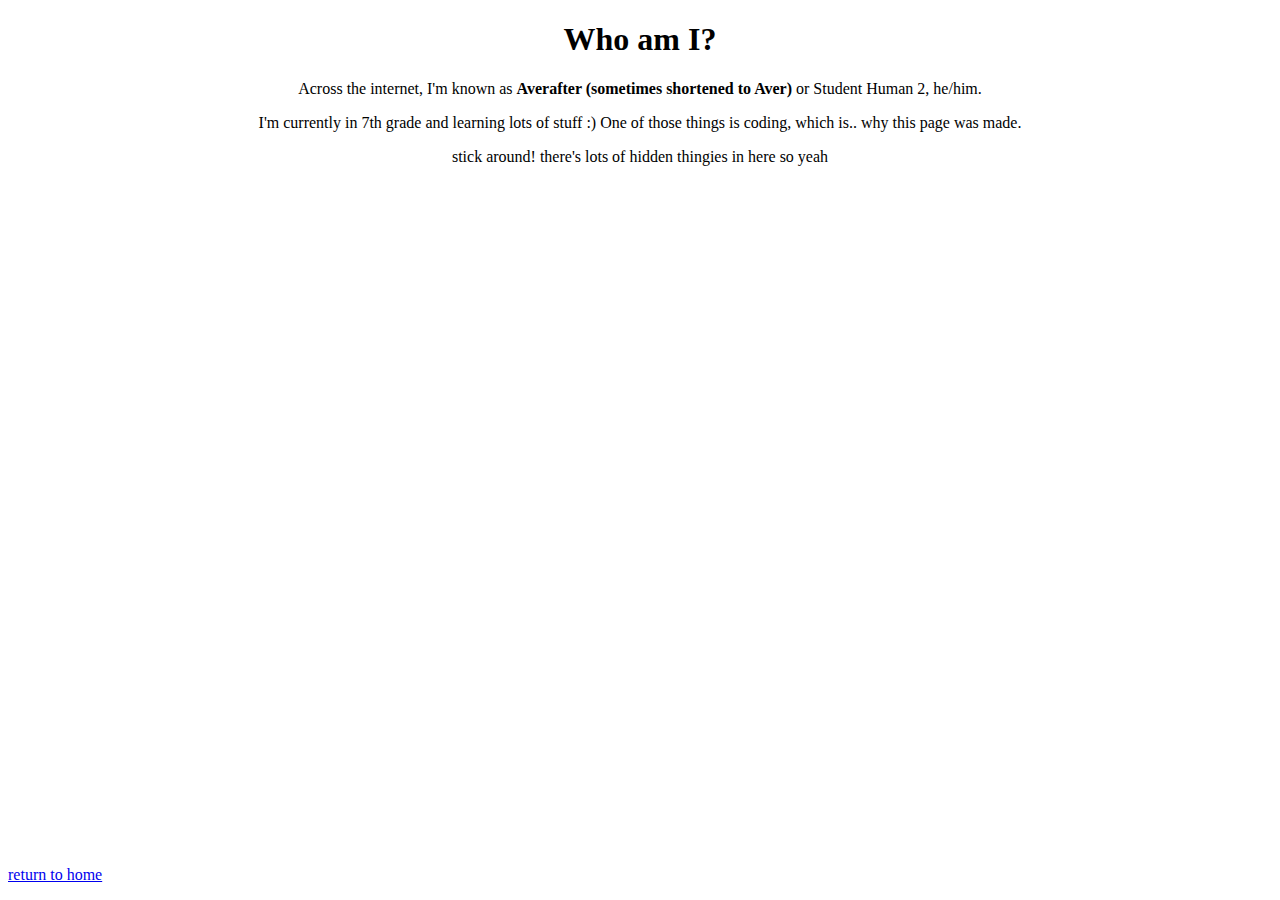
<file: about-me.html>
<!DOCTYPE html>
<html>
    <head>
        <body style="text-align: center;">
            <h1>Who am I?</h1>
            <p>Across the internet, I'm known as <b>Averafter (sometimes shortened to Aver)</b> or Student Human 2, he/him.</p>
            <p>I'm currently in 7th grade and learning lots of stuff :) One of those things is coding, which is.. why this page was made.</p>
            <p>stick around! there's lots of hidden thingies in here so yeah</p>

            <p style="position: absolute; bottom: 0; left: 1; text-align: left;"><a href="index.html">return to home</a></p>
        </body>
    </head>
</html>
</file>
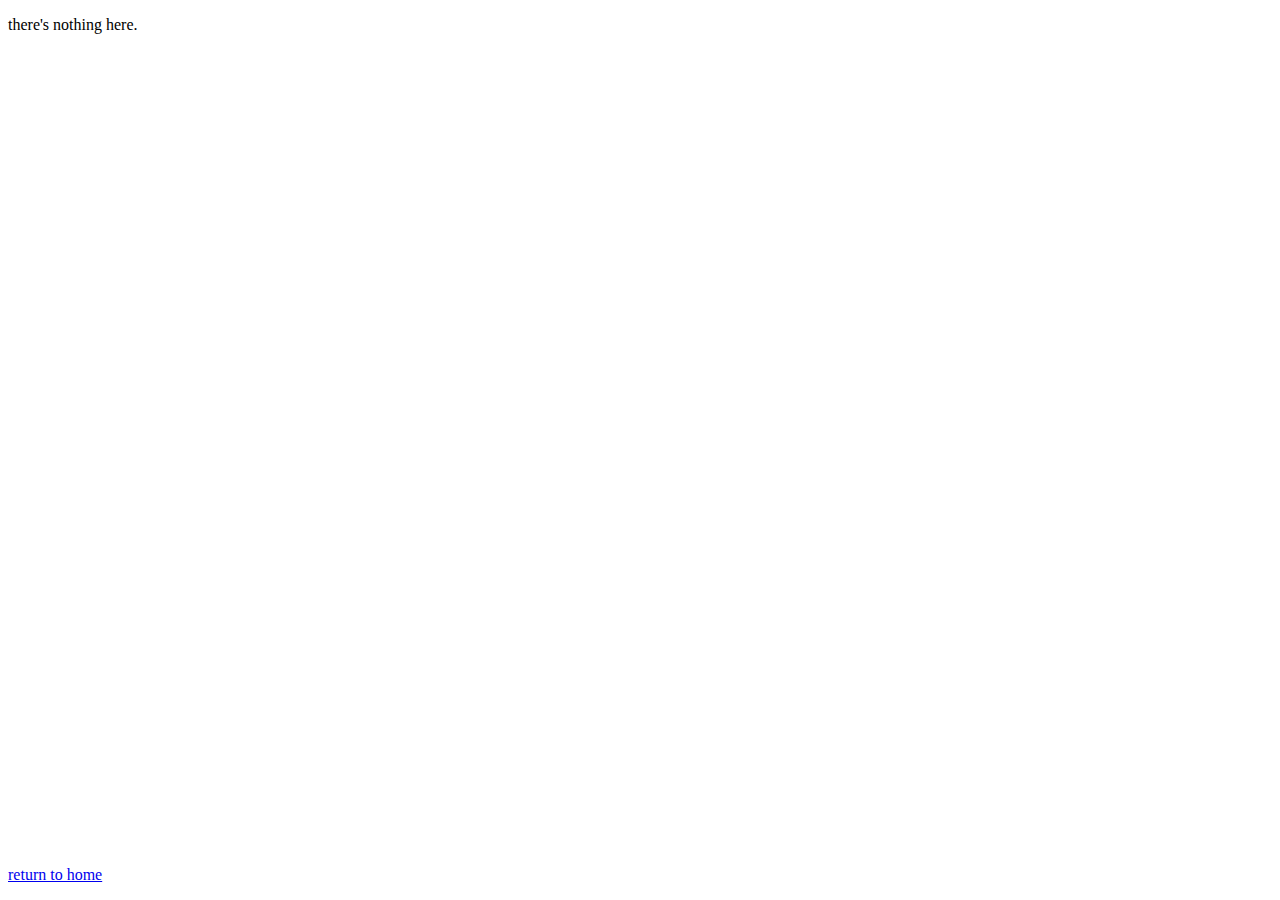
<file: nothing-page.html>
<!DOCTYPE html>
<html>
    <head>
        <body style="text-align: left;">
            <p>there's nothing here.</p>
            <p style="position: absolute; bottom: 0; left: 1; text-align: left;"><a href="index.html">return to home</a></p>
        </body>
    </head>
</html>
</file>
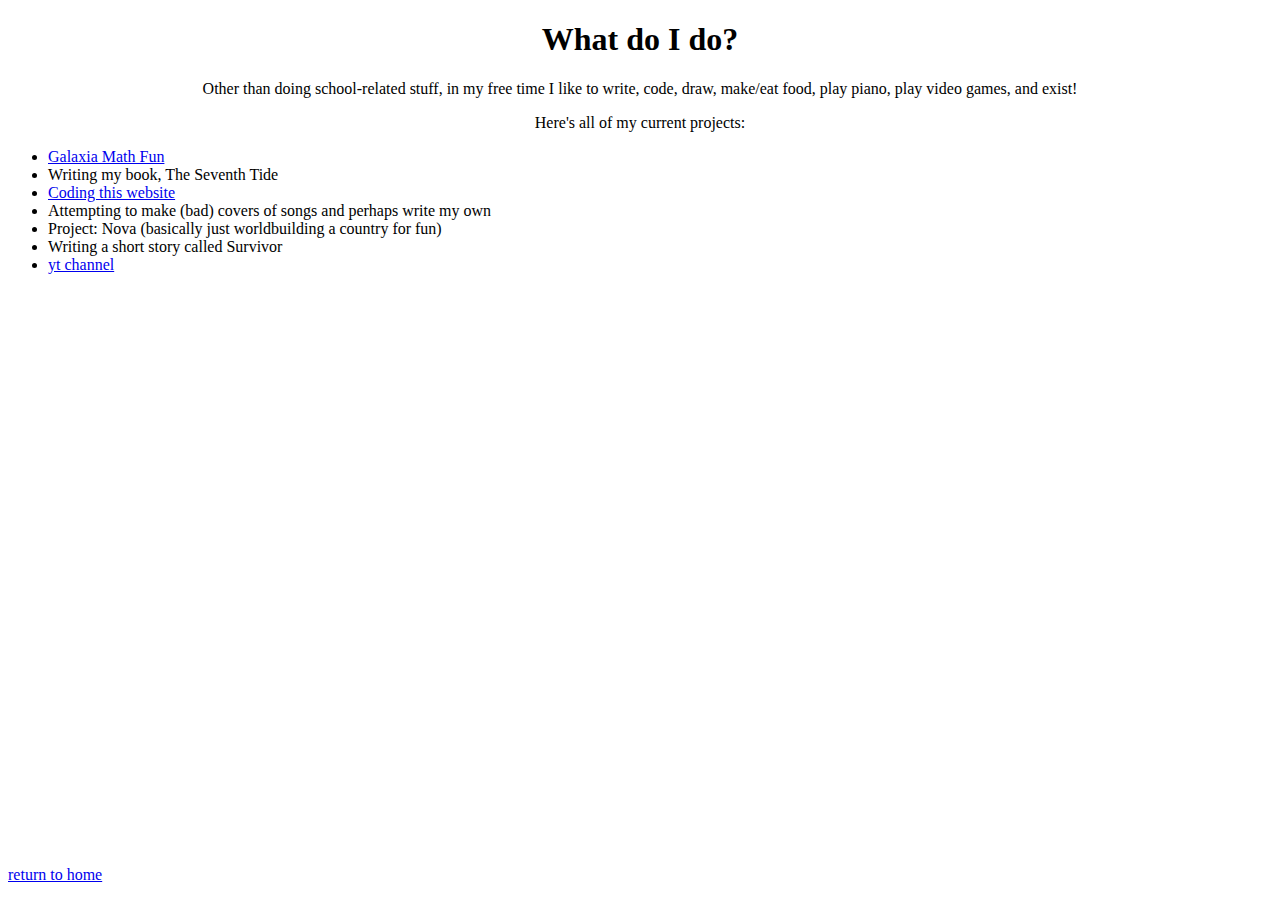
<file: what-i-do.html>
<!DOCTYPE html>
<html>
    <head>
        <body style="text-align: center;">
            <h1>What do I do?</h1>
            <p>Other than doing school-related stuff, in my free time I like to write, code, draw, make/eat food, play piano, play video games, and exist!</p>
            <p>Here's all of my current projects:</p>
            <ul style="text-align: left;">
                <li><a href="https://sites.google.com/view/galaxiamathfun">Galaxia Math Fun</a></li>
                <li>Writing my book, The Seventh Tide</li>
                <li><a href="index.html">Coding this website</a></li>
                <li>Attempting to make (bad) covers of songs and perhaps write my own</li>
                <li>Project: Nova (basically just worldbuilding a country for fun)</li>
                <li>Writing a short story called Survivor</li>
                <li><a href="https://www.youtube.com/@aver_after/">yt channel</a></li>
            </ul>
            <p style="position: absolute; bottom: 0; left: 1; text-align: left;"><a href="index.html">return to home</a></p>
        </body>
    </head>
</html>
</file>
